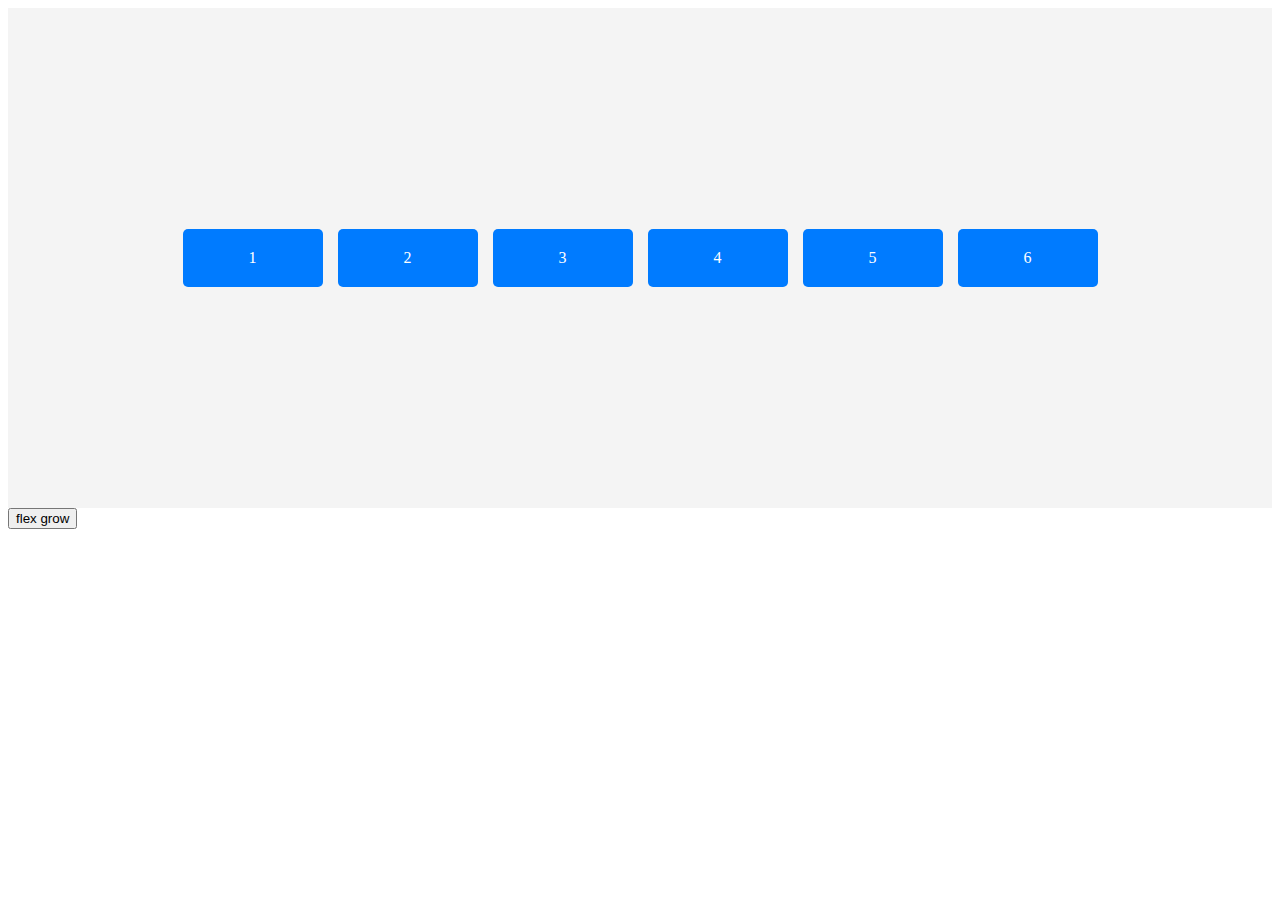
<file: index.html>
<!DOCTYPE html>
<html lang="en">
<head>
    <meta charset="UTF-8">
    <meta name="viewport" content="width=device-width, initial-scale=1.0">
    <link rel="stylesheet" href="./index.css">
    <title>Document</title>
</head>
<body>
    <div class="flex-container">

        <div class="item">1</div>
      
        <div class="item">2</div>
      
        <div class="item">3</div>
      
        <div class="item">4</div>
      
        <div class="item">5</div>
      
        <div class="item">6</div>
      
      </div>

      <a href="./paginas/pagina1.html" target="_blank"><button>flex grow</button></a>
</body>
</html>
</file>
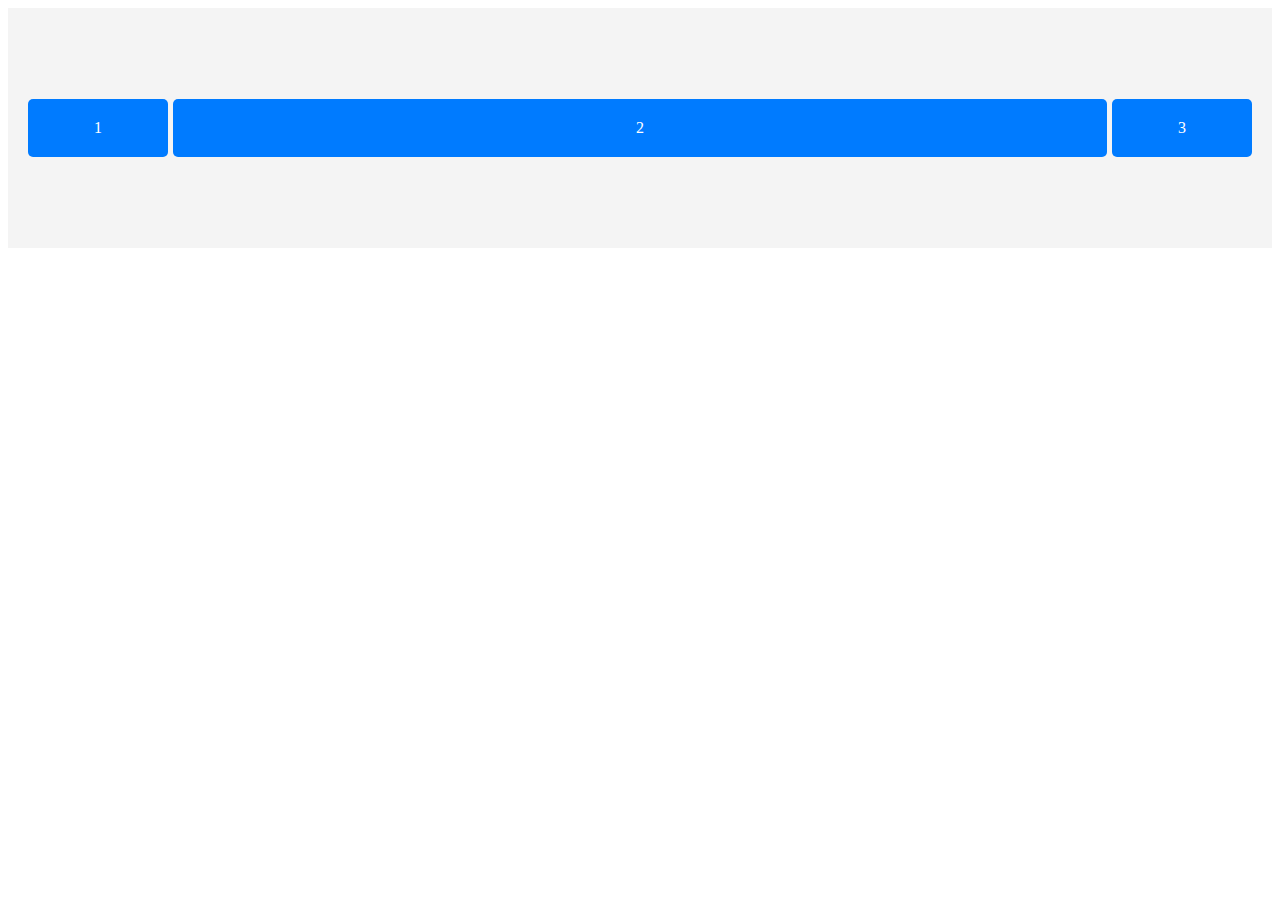
<file: paginas/pagina1.html>
<!DOCTYPE html>
<html lang="en">
<head>
    <meta charset="UTF-8">
    <meta name="viewport" content="width=device-width, initial-scale=1.0">
    <link rel="stylesheet" href="./estilospag1.css">
    <title>Document</title>
</head>
<body>
    <div class="flex-container">

        <div class="item">1</div>
      
        <div class="item large-item">2</div>
      
        <div class="item">3</div>
      
      </div>
</body>
</html>
</file>
<file: index.css>
.flex-container {

    display: flex;
  
    flex-wrap: wrap; /* Permitir que los elementos se distribuyan en múltiples líneas */
  
    justify-content: center; /* Centrar los elementos horizontalmente */
  
    align-items: center; /* Alinear los elementos verticalmente dentro de sus propias líneas */
  
    align-content: center; /* Alinear las líneas completas en el centro del contenedor */
  
    height: 500px; /* Definir una altura para observar el efecto */
  
    gap: 15px;
  
    background-color: #f4f4f4;
  
  }
  
  .item {
  
    background-color: #007BFF;
  
    color: white;
  
    padding: 20px;
  
    width: 100px;
  
    text-align: center;
  
    border-radius: 5px;
  
  }
</file>
<file: paginas/estilospag1.css>
.flex-container {

    display: flex;
  
    justify-content: space-around; /* Espacio uniforme alrededor de los elementos */
  
    align-items: center; /* Alinear verticalmente */
  
    height: 200px;
  
    background-color: #f4f4f4;
  
    padding: 20px;

    gap: 5px;
  
  }
  
  .item {
  
    background-color: #007BFF;
  
    color: white;
  
    padding: 20px;
  
    text-align: center;
  
    border-radius: 5px;
  
    width: 100px; /* Tamaño base */
  
  }
  
  .large-item {
  
    flex-grow: 2; /* Este elemento crecerá más que los demás */
  
    width: 100px; /* Tamaño base más grande para diferenciarlo */
  
  }
</file>
